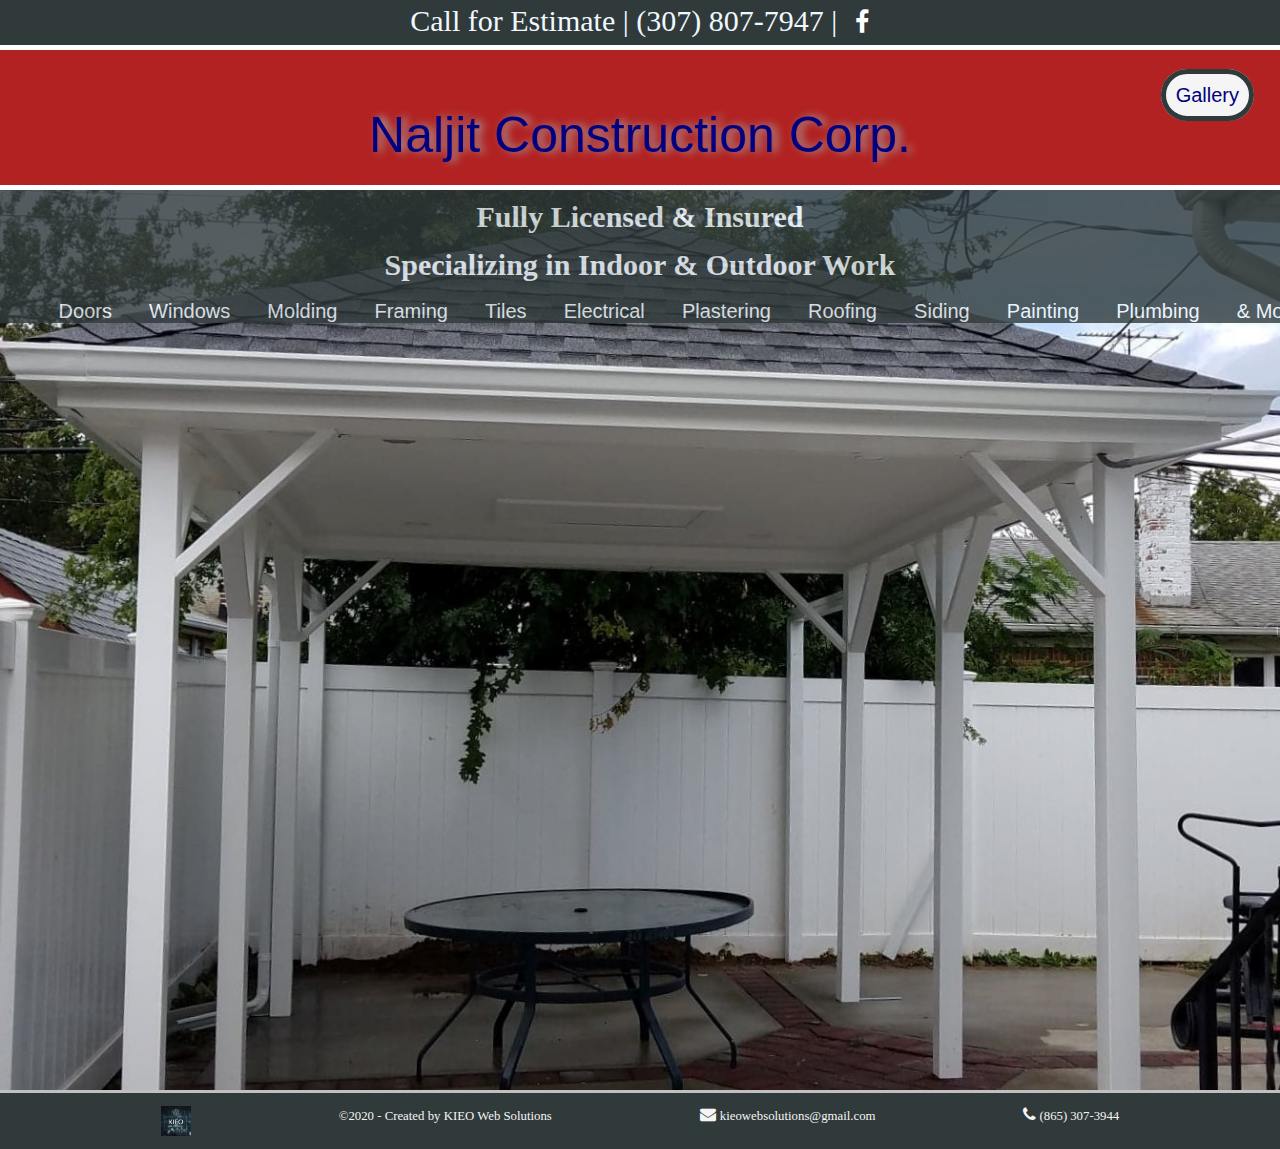
<file: index.html>
<!doctype html>
<html lang="en">

<head>
                <!-- Global site tag (gtag.js) - Google Analytics -->
<script async src="https://www.googletagmanager.com/gtag/js?id=UA-177314940-1"></script>
<script>
  window.dataLayer = window.dataLayer || [];
  function gtag(){dataLayer.push(arguments);}
  gtag('js', new Date());

  gtag('config', 'UA-177314940-1');
</script>

          
    <meta charset = "UTF-8">
    <meta name="viewport" content="width=device-width, initial-scale=1.0">

    <title>Naljit Construction</title>
    <link rel="stylesheet" href="normalize.css">            
    <link href="styles.css" rel="stylesheet">
    <link rel="stylesheet" href="https://cdnjs.cloudflare.com/ajax/libs/font-awesome/4.7.0/css/font-awesome.min.css">
</head>

          

<body>
    
    <header>
        <div id="banner">
            <hl>Call for Estimate | (307) 807-7947 | <a href="https://www.facebook.com/naljit" class="fa fa-facebook" id="fb"></a> 
        </h1>

        </div>
        </div>
            <nav>
              <ul id="navigation"> 
                <li id="co"><a id="company" href="index.html">Naljit Construction Corp.</a></li>  
                <li class="zoom" id="gallist"><a id="gallery" href="gallery.html">Gallery</a></li>
             </ul>

        </nav>
    </header>

    <main id="home">
        <section id="info">
            <h1>Fully Licensed & Insured</h1>
            <h1>Specializing in Indoor & Outdoor Work</h1>
        </section>


        <section id="listing">
            <ul id="list">
                <li>Doors</li>
                <li>Windows</li>
                <li>Molding</li>
                <li>Framing</li>
                <li>Tiles</li>
                <li>Electrical</li>
                <li>Plastering</li>
                <li>Roofing</li>
                <li>Siding</li>
                <li>Painting</li>
                <li>Plumbing</li>
                <li>& More</li>
            </ul>
        </section>
       

        <div class="menu" onclick="onClickMenu()">
            <i class="fa fa-angle-double-down" aria-hidden="true" id="arrow"></i>
        </div>

    </main>

    <footer>
        <img src="logo1.jpg" id="kieologo">
        <p class="copyright"><small>&copy;2020 - Created by KIEO Web Solutions  </small></p>
        <a href="mailto:kieowebsolutions@gmail.com?subject=website%inquiry"><i class="fa fa-envelope"> <small>kieowebsolutions@gmail.com</small></i></a>
        <div id="phone">
            <i class="fa fa-phone"><small> (865) 307-3944</small> </i>   
        </div> 
             
           
    </footer>

</body>
<script src="script.js"></script>
</html>
</file>
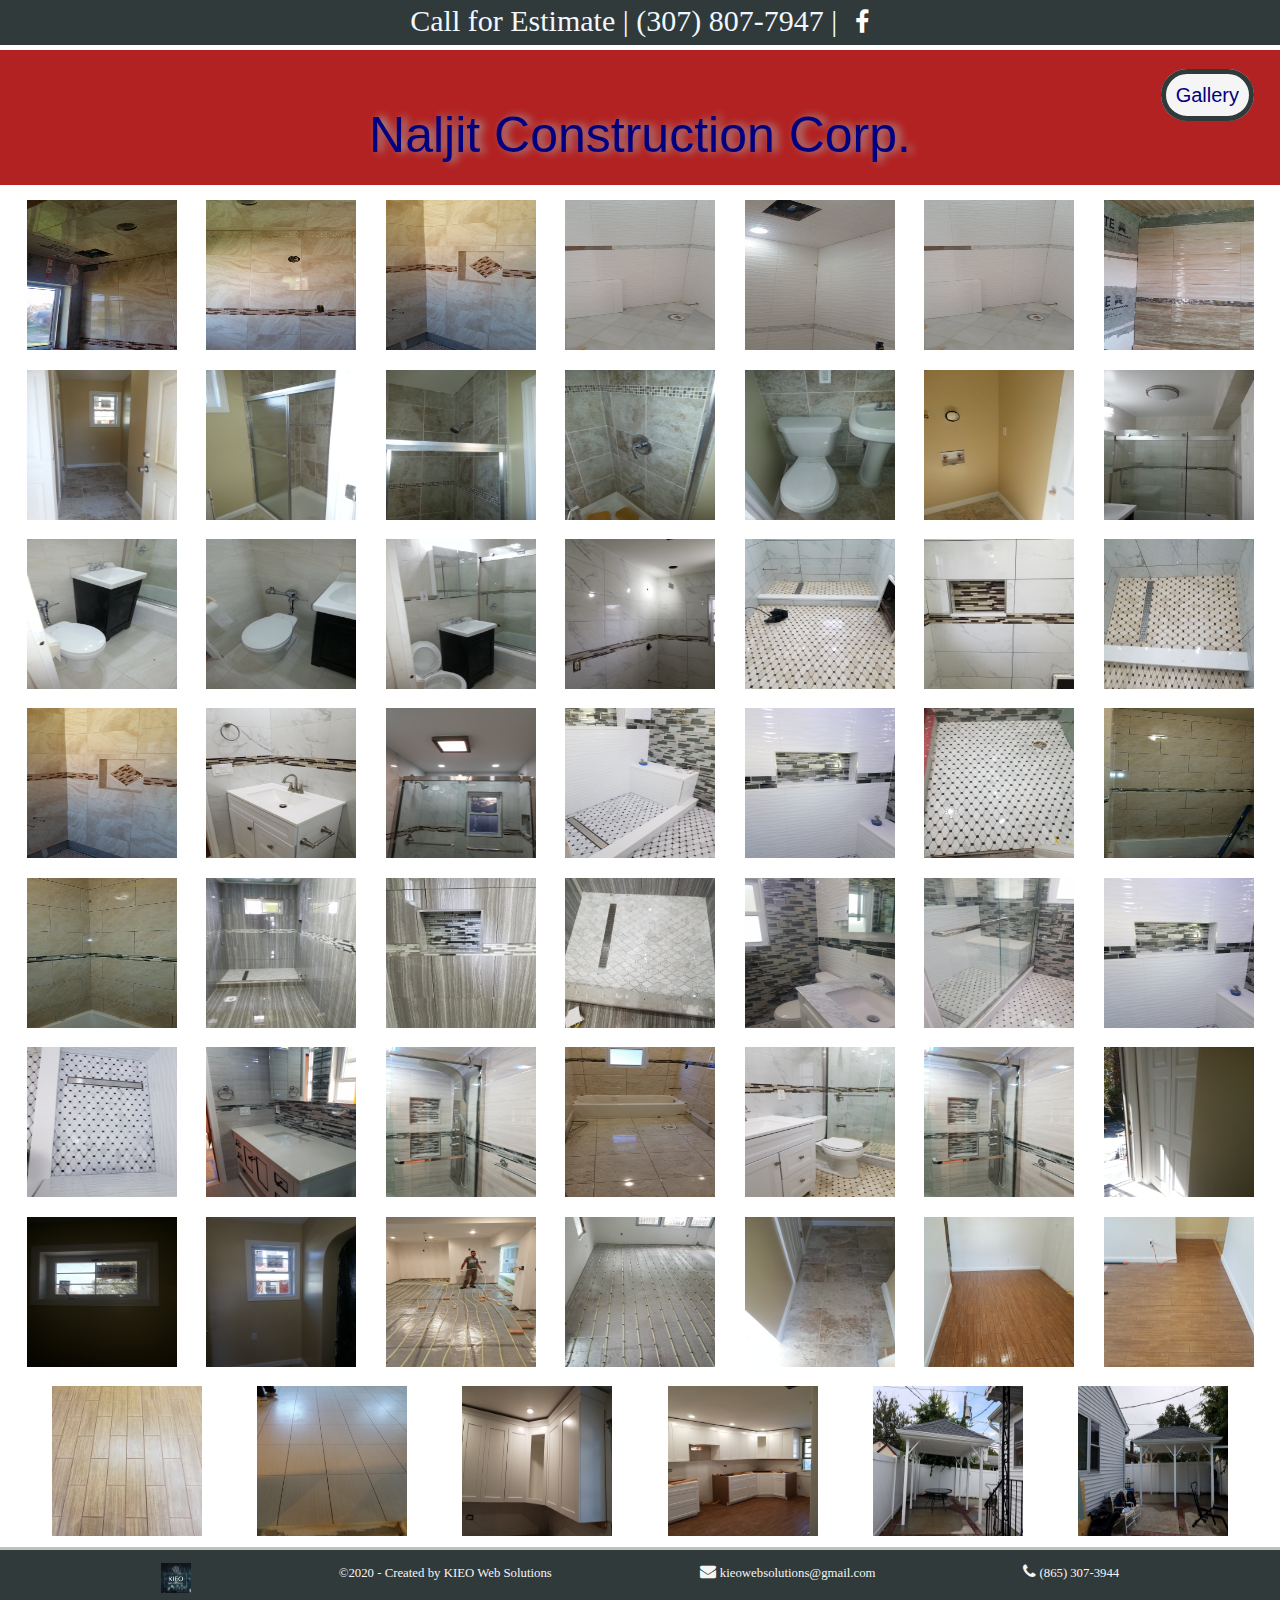
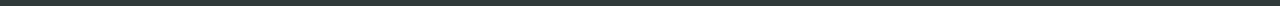
<file: gallery.html>
<!doctype html>
<html lang="en">

<head>
                <!-- Global site tag (gtag.js) - Google Analytics -->
<script async src="https://www.googletagmanager.com/gtag/js?id=UA-177314940-1"></script>
<script>
  window.dataLayer = window.dataLayer || [];
  function gtag(){dataLayer.push(arguments);}
  gtag('js', new Date());

  gtag('config', 'UA-177314940-1');
</script>

          
    <meta charset = "UTF-8">
    <meta name="viewport" content="width=device-width, initial-scale=1.0">

    <title>Naljit Construction Gallery</title>
    <link rel="stylesheet" href="normalize.css">            
    <link href="styles.css" rel="stylesheet">
    <link href="lightbox.min.css" rel="stylesheet">
    <link rel="stylesheet" href="https://cdnjs.cloudflare.com/ajax/libs/font-awesome/4.7.0/css/font-awesome.min.css">

</head>

          

<body>
    
    <header>
        <div id="banner">
            <hl>Call for Estimate | (307) 807-7947 | <a href="https://www.facebook.com/naljit" class="fa fa-facebook" id="fb"></a> 
        </h1>

        </div>
        </div>
            <nav>
              <ul id="navigation"> 
                <li><a id="company" href="index.html">Naljit Construction Corp.</a></li>  
                <li class="zoom" id="gallist"><a id="gallery" href="gallery.html">Gallery</a></li>
             </ul>

        </nav>
    </header>

    <main id="pictures">
        <div class="gallery">
            <a target="_blank" href="images/2.jpg" data-lightbox="mygallery">
              <img src="images/2.jpg" alt="bathroom">
            </a>
          </div>
          
          <div class="gallery">
            <a target="_blank" href="images/3.jpg" data-lightbox="mygallery">
              <img src="images/3.jpg" alt="bathroom">
            </a>
          </div>
          
          <div class="gallery">
            <a target="_blank" href="images/4.jpg" data-lightbox="mygallery">
              <img src="images/4.jpg" alt="bathroom">
            </a>
          </div>
          
          <div class="gallery">
            <a target="_blank" href="images/5.jpg" data-lightbox="mygallery">
              <img src="images/5.jpg" alt="bathroom">
            </a>
          </div>
             
          <div class="gallery">
            <a target="_blank" href="images/7.jpg" data-lightbox="mygallery">
              <img src="images/7.jpg" alt="bathroom">
            </a>
          </div>
             
          <div class="gallery">
            <a target="_blank" href="images/5.jpg" data-lightbox="mygallery">
              <img src="images/5.jpg" alt="bathroom">
            </a>
          </div>
             
          <div class="gallery">
            <a target="_blank" href="images/8.jpg" data-lightbox="mygallery">
              <img src="images/8.jpg" alt="bathroom">
            </a>
          </div>
                    
          <div class="gallery">
            <a target="_blank" href="images/11.jpg" data-lightbox="mygallery">
              <img src="images/11.jpg" alt="bathroom">
            </a>
          </div>

          <div class="gallery">
            <a target="_blank" href="images/12.jpg" data-lightbox="mygallery">
              <img src="images/12.jpg" alt="bathroom">
            </a>
          </div>

          <div class="gallery">
            <a target="_blank" href="images/13.jpg" data-lightbox="mygallery">
              <img src="images/13.jpg" alt="bathroom">
            </a>
          </div>

          <div class="gallery">
            <a target="_blank" href="images/14.jpg" data-lightbox="mygallery">
              <img src="images/14.jpg" alt="bathroom">
            </a>
          </div>

          <div class="gallery">
            <a target="_blank" href="images/15.jpg" data-lightbox="mygallery">
              <img src="images/15.jpg" alt="bathroom">
            </a>
          </div>

    
          <div class="gallery">
            <a target="_blank" href="images/18.jpg" data-lightbox="mygallery">
              <img src="images/18.jpg" alt="bathroom">
            </a>
          </div>

          <div class="gallery">
            <a target="_blank" href="images/19.jpg" data-lightbox="mygallery">
              <img src="images/19.jpg" alt="bathroom">
            </a>
          </div>

          <div class="gallery">
            <a target="_blank" href="images/20.jpg" data-lightbox="mygallery">
              <img src="images/20.jpg" alt="bathroom">
            </a>
          </div>

          <div class="gallery">
            <a target="_blank" href="images/21.jpg" data-lightbox="mygallery">
              <img src="images/21.jpg" alt="bathroom" data-lightbox="mygallery">
            </a>
          </div>

          <div class="gallery">
            <a target="_blank" href="images/22.jpg" data-lightbox="mygallery">
              <img src="images/22.jpg" alt="bathroom">
            </a>
          </div>

          <div class="gallery">
            <a target="_blank" href="images/23.jpg" data-lightbox="mygallery">
              <img src="images/23.jpg" alt="bathroom">
            </a>
          </div>

          <div class="gallery">
            <a target="_blank" href="images/24.jpg" data-lightbox="mygallery">
              <img src="images/24.jpg" alt="bathroom">
            </a>
          </div>

          <div class="gallery">
            <a target="_blank" href="images/25.jpg" data-lightbox="mygallery">
              <img src="images/25.jpg" alt="bathroom">
            </a>
          </div>

          <div class="gallery">
            <a target="_blank" href="images/26.jpg" data-lightbox="mygallery">
              <img src="images/26.jpg" alt="bathroom">
            </a>
          </div>

          <div class="gallery">
            <a target="_blank" href="images/27.jpg" data-lightbox="mygallery">
              <img src="images/27.jpg" alt="bathroom">
            </a>
          </div>

          <div class="gallery">
            <a target="_blank" href="images/28.jpg" data-lightbox="mygallery">
              <img src="images/28.jpg" alt="bathroom">
            </a>
          </div>

          <div class="gallery">
            <a target="_blank" href="images/29.jpg" data-lightbox="mygallery">
              <img src="images/29.jpg" alt="bathroom">
            </a>
          </div>

          <div class="gallery">
            <a target="_blank" href="images/30.jpg" data-lightbox="mygallery">
              <img src="images/30.jpg" alt="bathroom">
            </a>
          </div>

          <div class="gallery">
            <a target="_blank" href="images/31.jpg" data-lightbox="mygallery">
              <img src="images/31.jpg" alt="bathroom">
            </a>
          </div>

          <div class="gallery">
            <a target="_blank" href="images/32.jpg" data-lightbox="mygallery">
              <img src="images/32.jpg" alt="bathroom">
            </a>
          </div>

          <div class="gallery">
            <a target="_blank" href="images/33.jpg" data-lightbox="mygallery">
              <img src="images/33.jpg" alt="bathroom">
            </a>
          </div>

          <div class="gallery">
            <a target="_blank" href="images/34.jpg" data-lightbox="mygallery">
              <img src="images/34.jpg" alt="bathroom">
            </a>
          </div>


          <div class="gallery">
            <a target="_blank" href="images/38.jpg" data-lightbox="mygallery">
              <img src="images/38.jpg" alt="bathroom">
            </a>
          </div>

          <div class="gallery">
            <a target="_blank" href="images/39.jpg" data-lightbox="mygallery">
              <img src="images/39.jpg" alt="bathroom">
            </a>
          </div>

          <div class="gallery">
            <a target="_blank" href="images/40.jpg" data-lightbox="mygallery">
              <img src="images/40.jpg" alt="bathroom">
            </a>
          </div>

          <div class="gallery">
            <a target="_blank" href="images/41.jpg" data-lightbox="mygallery">
              <img src="images/41.jpg" alt="bathroom">
            </a>
          </div>
          <div class="gallery">
            <a target="_blank" href="images/42.jpg" data-lightbox="mygallery">
              <img src="images/42.jpg" alt="bathroom">
            </a>
          </div>

          <div class="gallery">
            <a target="_blank" href="images/43.jpg" data-lightbox="mygallery">
              <img src="images/43.jpg" alt="bathroom">
            </a>
          </div>

          <div class="gallery">
            <a target="_blank" href="images/44.jpg" data-lightbox="mygallery">
              <img src="images/44.jpg" alt="bathroom">
            </a>
          </div>

          <div class="gallery">
            <a target="_blank" href="images/45.jpg" data-lightbox="mygallery">
              <img src="images/45.jpg" alt="bathroom">
            </a>
          </div>

          <div class="gallery">
            <a target="_blank" href="images/46.jpg" data-lightbox="mygallery">
              <img src="images/46.jpg" alt="bathroom">
            </a>
          </div>

          <div class="gallery">
            <a target="_blank" href="images/49.jpg" data-lightbox="mygallery">
              <img src="images/49.jpg" alt="bathroom">
            </a>
          </div>

          <div class="gallery">
            <a target="_blank" href="images/bathroom.jpg" data-lightbox="mygallery">
              <img src="images/bathroom.jpg" alt="bathroom">
            </a>
          </div>

          <div class="gallery">
            <a target="_blank" href="images/shower.jpg" data-lightbox="mygallery">
              <img src="images/shower.jpg" alt="bathroom">
            </a>
          </div>

          <div class="gallery">
            <a target="_blank" href="images/10.jpg" data-lightbox="mygallery">
              <img src="images/10.jpg" alt="door">
            </a>
          </div>
          
          <div class="gallery">
            <a target="_blank" href="images/16.jpg" data-lightbox="mygallery">
              <img src="images/16.jpg" alt="window">
            </a>
          </div>

          <div class="gallery">
            <a target="_blank" href="images/17.jpg" data-lightbox="mygallery">
              <img src="images/17.jpg" alt="window">
            </a>
          </div>

          <div class="gallery">
            <a target="_blank" href="images/47.jpg" data-lightbox="mygallery">
              <img src="images/47.jpg" alt="working">
            </a>
          </div>

          <div class="gallery">
            <a target="_blank" href="images/48.jpg" data-lightbox="mygallery">
              <img src="images/48.jpg" alt="working">
            </a>
          </div>

          <div class="gallery">
            <a target="_blank" href="images/9.jpg" data-lightbox="mygallery">
              <img src="images/9.jpg" alt="tile floor">
            </a>
          </div>
          
          <div class="gallery">
            <a target="_blank" href="images/35.jpg" data-lightbox="mygallery">
              <img src="images/35.jpg" alt="wooden floor">
            </a>
          </div>

          <div class="gallery">
            <a target="_blank" href="images/36.jpg" data-lightbox="mygallery">
              <img src="images/36.jpg" alt="wooden floor">
            </a>
          </div>

          <div class="gallery">
            <a target="_blank" href="images/37.jpg" data-lightbox="mygallery">
              <img src="images/37.jpg" alt="wooden floor">
            </a>
          </div>

          <div class="gallery">
            <a target="_blank" href="images/50.jpg" data-lightbox="mygallery">
              <img src="images/50.jpg" alt="flooring">
            </a>
          </div>

          
          <div class="gallery">
            <a target="_blank" href="images/53.jpg" data-lightbox="mygallery">
              <img src="images/53.jpg" alt="cabinets">
            </a>
          </div>

          <div class="gallery">
            <a target="_blank" href="images/54.jpg" data-lightbox="mygallery">
              <img src="images/54.jpg" alt="kitchen">
            </a>
          </div>
          
          <div class="gallery">
            <a target="_blank" href="images/51.jpg" data-lightbox="mygallery">
              <img src="images/51.jpg" alt="gazebo">
            </a>
          </div>
          <div class="gallery">
            <a target="_blank" href="images/52.jpg" data-lightbox="mygallery">
              <img src="images/52.jpg" alt="gazebo">
            </a>
          </div>

        
    </main>

    <footer>
        
        <img src="logo1.jpg" id="kieologo">
        <p class="copyright"><small>&copy;2020 - Created by KIEO Web Solutions  </small></p>
        <a href="mailto:kieowebsolutions@gmail.com?subject=website%inquiry"><i class="fa fa-envelope"> <small>kieowebsolutions@gmail.com</small></i></a>
        <i class="fa fa-phone"><small> (865) 307-3944</small> </i>    
             
           
    </footer>

</body>
<script src="lightbox-plus-jquery.min.js"></script>
</html>
</file>
<file: styles.css>
body{
    overflow-x: hidden;
}
#banner {
    background-color:rgb(48, 58, 58);  
    color:aliceblue;
    font-size: 30px;
    text-align: center;
}


header h1 {
    margin: 0 auto;
    padding-top: 15px;
}

nav {
    background-color:firebrick;
    padding: 1px;
    margin-top: 5px;
    margin-bottom: 5px;
    font-family:'Franklin Gothic Medium', 'Arial Narrow', Arial, sans-serif;
    color: navy;
    text-align: center;
}

ul#navigation{
    color: navy;
    font-family: 'Franklin Gothic Medium', 'Arial Narrow', Arial, sans-serif;
    padding-inline-start: 0;
}
nav ul {
    display: flex;
    flex-direction: column-reverse;
    justify-content: space-between;
    font-size: 20px;
    flex-wrap: wrap;
}

#gallist {
    align-self: flex-end;
    margin-top: 1%;
}
nav li,
#list li {
    list-style-type: none;
}

a {
    text-decoration: none;

}

#home {
    background-image: url(gazebo.jpg);
    height: 100vh;
    background-size: cover;
}

main h1,
#list {
    color: aliceblue;
    margin: 0 auto;
    min-width: 100vw;
    text-align: center;
}


#company {
    font-size: 50px;
    color: navy;
    text-shadow: rgb(167, 165, 165) 5px 0.4px 8px ;
}

#gallery {
    color: navy;
    align-self: flex-end;
    background-color: whitesmoke;
    padding: 10px;
    border:rgb(48, 58, 58)solid 5px;
    box-shadow: slategray 20px inset;
    border-radius: 50px;
    margin-right: 25px;

}

#gallery:hover {
    color: firebrick;
}

.zoom {
    transition: transform .2s ease;
}

.zoom:hover{
    -ms-transform: scale(1.5); /* IE 9 */
    -webkit-transform: scale(1.5); /* Safari 3-8 */
    transform: scale(1.10); 
}

  #info,
#listing {
    background-color:rgb(48, 58, 58);
    opacity: 0.8;
}

#list {
    display: flex;
    flex-direction: row;
    justify-content: space-around;
    padding-top: 15px;
    font-size: 20px;
    font-family: 'Franklin Gothic Medium', 'Arial Narrow', Arial, sans-serif;
    flex-wrap: wrap;
}

#listing {
    display: flex;
    justify-content: space-evenly;
    padding-right: 2%;
}

footer {
    background-color: rgb(48, 58, 58);
    display: flex;
    text-align: center; 
    flex-direction: row;
    justify-content: space-evenly;   
    line-height: 1.15;
    padding: 1%;
    border-top: silver 3px solid;
    color: whitesmoke;
    margin: 0;
}

footer a {
    color: whitesmoke;
}

.copyright {
    margin:0;
}

#kieologo {
    width: 30px;
    height: 30px;
}  

main h1 {
    font-size: 30px;
    padding-bottom: 3px;
    padding-top: 10px;
}

/* Style all font awesome icons */
#fb {
    padding: 10px;
    font-size: 25px;
    width: 5px;
    text-align: center;
    text-decoration: none;
  }
  
  /* Add a hover effect if you want */
  .fa:hover {
    opacity: 0.7;
  }
  
  /* Set a specific color for each brand */
  
  /* Facebook */
  .fa-facebook {
    color: white;
  }

#pictures {
    display: flex;
    flex-direction: row;
    flex-wrap: wrap;
    justify-content: space-evenly;
    min-height: 100vh;
    margin: 2px;
}

#pictures img {
    width: 150px;
    height: 150px;
    margin-top: 5px;
    transition: 1s;
    padding: 5px;
}

#pictures img:hover {
    border: navy solid 3px;
    filter: grayscale(100%);
    transform: scale(1.1);
}

#arrow {
    font-size: 40px;
    color: white;
    background-color:rgb(48, 58, 58);
    opacity: 0.8;
    margin: 0 auto;
    display: flex;
    justify-content: center;
    display: none;
}

a[href^=tel] { 
    color: inherit; 
    text-decoration: none; 
}

.appleLinks a {color:#000000;}
.appleLinksWhite a {color:#ffffff;}

/* Media Queries */

@media screen and (max-width: 1180px) {
    #navigation {
        flex-direction: column;
        align-items: center;
    }

    #list {
        display: none;
      }
    
      #list.change {
        display: flex;
        flex-direction: column;
        padding: 0;
        line-height: 1.5;
      }
       

    #gallist {
        padding-top: 2%;
        margin: 0 auto;
        padding-bottom: 2%;
    }

  
    #arrow {
        display: flex;
    }

    #arrow.switch {
        -webkit-transform:rotate(180deg);
        -moz-transform: rotate(180deg);
        -ms-transform: rotate(180deg);
        -o-transform: rotate(180deg);
        transform: rotate(180deg);
    }

}

@media screen and (max-width: 850px) {
    #gallist {
        padding-bottom: 5%;
        padding-top: 5%;

    }

    #navigation {
        padding-top: 2%;

       }

    #gallery {
        margin-right: 0;
    }
}

@media screen and (max-width: 450px) {
    #banner {
        font-size: 20px;
    }
    
    #company {
        font-size: 35px;
    }

    #gallist {
        font-size: 20px;
        padding-top: 5%;
        padding-bottom: 5%;
    }

}

@media screen and (max-width: 600px) {
    footer {
        display: block;
        padding: 2%;
        
    }
}
 
@media screen and (max-width: 380px) {

    #gallist {
        padding-top: 5%;
        padding-bottom: 2%;
        
    }
}

@media screen and (max-width: 380px) {
    #gallist {
        padding-top: 8%;
        padding-bottom: 2%;
        
    }
}
</file>
